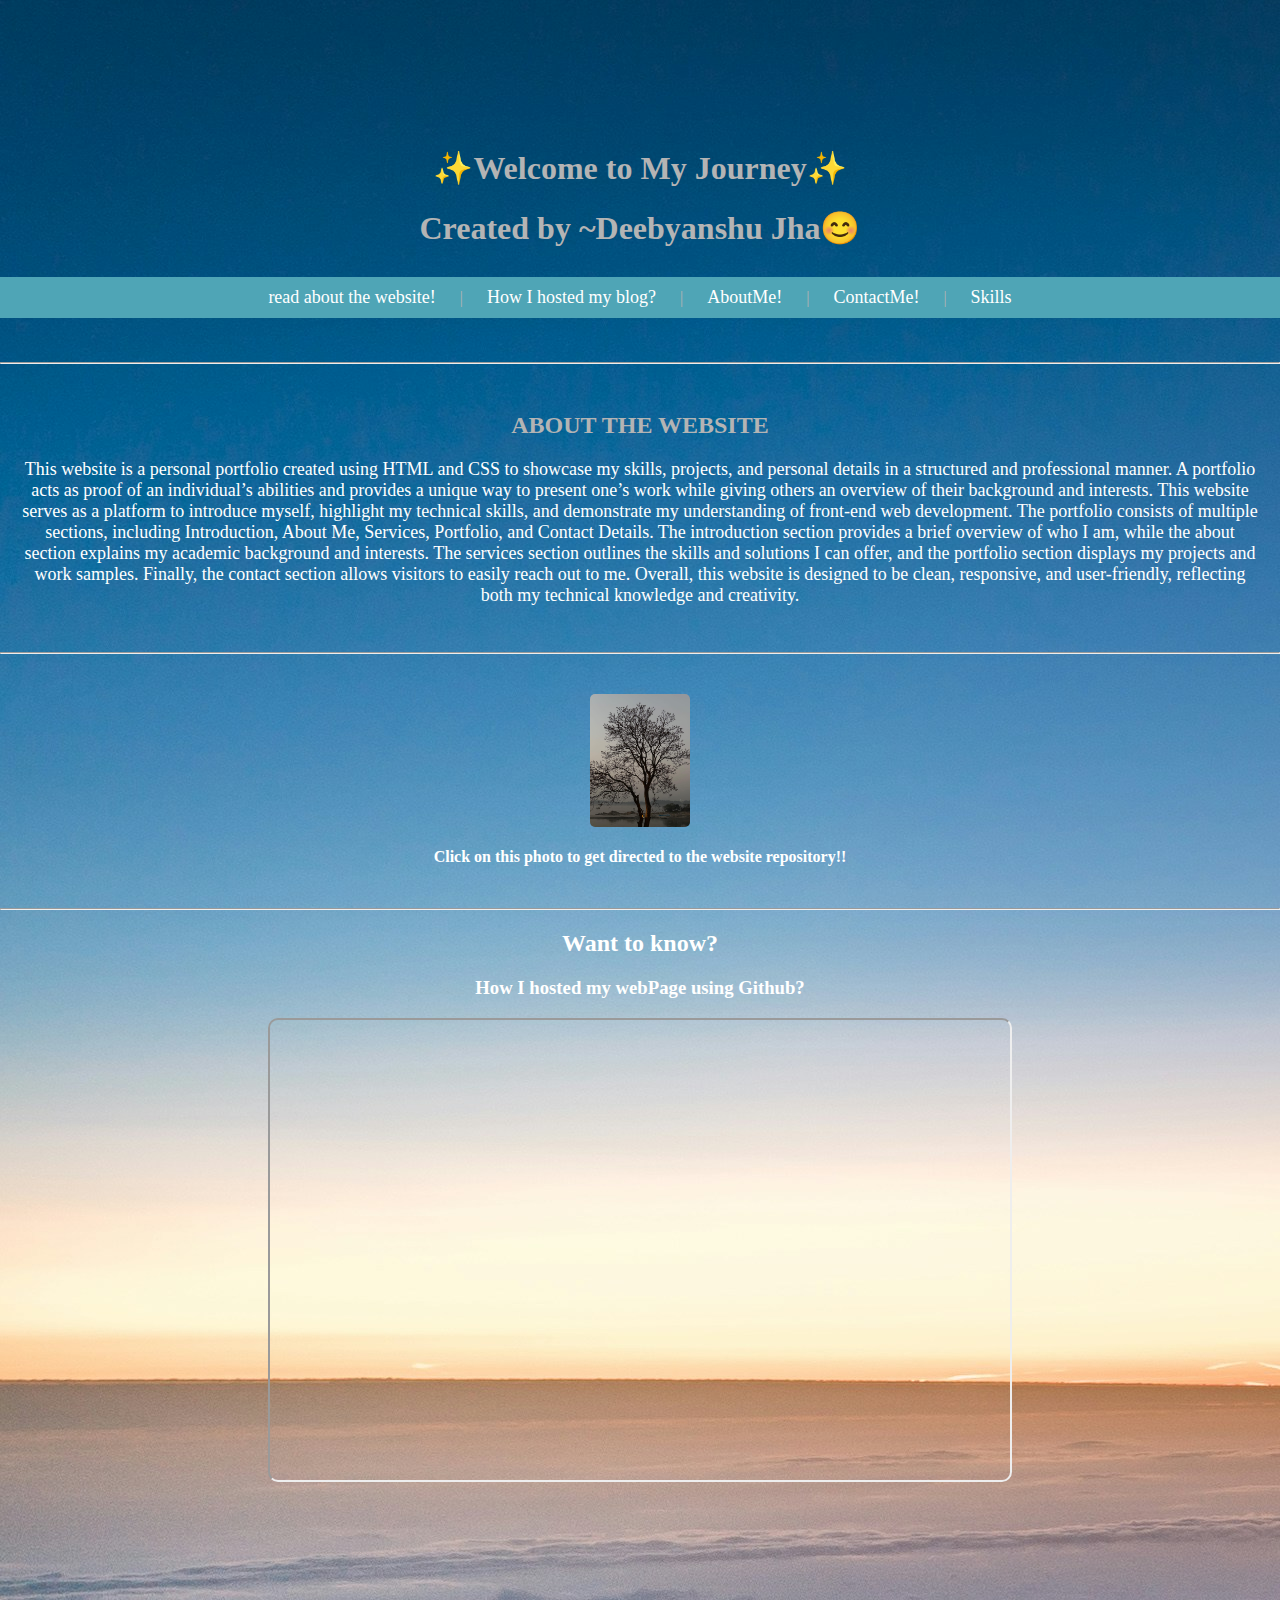
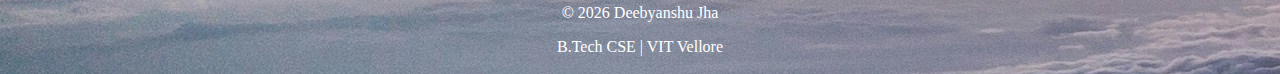
<file: index.html>
<!DOCTYPE html>
<html lang="en">
  <head>
    <meta charset="UTF-8" />
    <meta name="viewport" content="width=device-width, initial-scale=1.0" />
    <title>Dj_portfolio</title>
    <style>
      .section1 {
        text-align: center;
        padding: 20px;
      }

      #para1 {
        font-size: large;
        color: white;
      }

      .videosection {
        text-align: center;
      }
    </style>
    <link rel="stylesheet" href="style.css" />
  </head>
  <body class="banner">
    <header>
      <h1 class="headline">✨Welcome to My Journey✨</h1>
      <h1 class="headline">Created by ~Deebyanshu Jha😊</h1>
    </header>

    <nav>
      <a href="#para1">read about the website!</a> |
      <a href="#vid">How I hosted my blog?</a> |
      <a href="about.html">AboutMe!</a> |
      <a href="contact.html">ContactMe!</a> |
      <a href="skills.html">Skills</a>
    </nav>
    <br /><br />
    <hr />
    <main>
      <article>
        <section class="section1">
          <h2>ABOUT THE WEBSITE</h2>
          <p id="para1">
            This website is a personal portfolio created using HTML and CSS to
            showcase my skills, projects, and personal details in a structured
            and professional manner. A portfolio acts as proof of an
            individual’s abilities and provides a unique way to present one’s
            work while giving others an overview of their background and
            interests. This website serves as a platform to introduce myself,
            highlight my technical skills, and demonstrate my understanding of
            front-end web development. The portfolio consists of multiple
            sections, including Introduction, About Me, Services, Portfolio, and
            Contact Details. The introduction section provides a brief overview
            of who I am, while the about section explains my academic background
            and interests. The services section outlines the skills and
            solutions I can offer, and the portfolio section displays my
            projects and work samples. Finally, the contact section allows
            visitors to easily reach out to me. Overall, this website is
            designed to be clean, responsive, and user-friendly, reflecting both
            my technical knowledge and creativity.
          </p>
        </section>
      </article>
      <hr />
    </main>

    <aside align="center" style="margin-top: 40px">
      <a href="https://github.com/deebyanshujha/portfolio-website-a2"
        ><img
          src="githubRepo.jpeg"
          alt="githubRepo"
          style="width: 100px; border-radius: 5px"
      /></a>
      <p style="color: white; font-weight: bold">
        Click on this photo to get directed to the website repository!!
      </p>
    </aside>
    <br />
    <hr />
    <aside class="videosection">
      <h2 style="color: white">Want to know?</h2>
      <h3 style="color: white">How I hosted my webPage using Github?</h3>

      <iframe
        src="https://drive.google.com/file/d/140pdHgyzHq6JPrmqThaDMxpsmkyE43wg/preview"
        width="740"
        height="460"
        allow="autoplay"
        style="border-radius: 10px"
        id="vid"
      >
      </iframe>
    </aside>
    <footer class="footer">
      <p>© 2026 Deebyanshu Jha</p>
      <p>B.Tech CSE | VIT Vellore</p>
    </footer>
  </body>
</html>
</file>
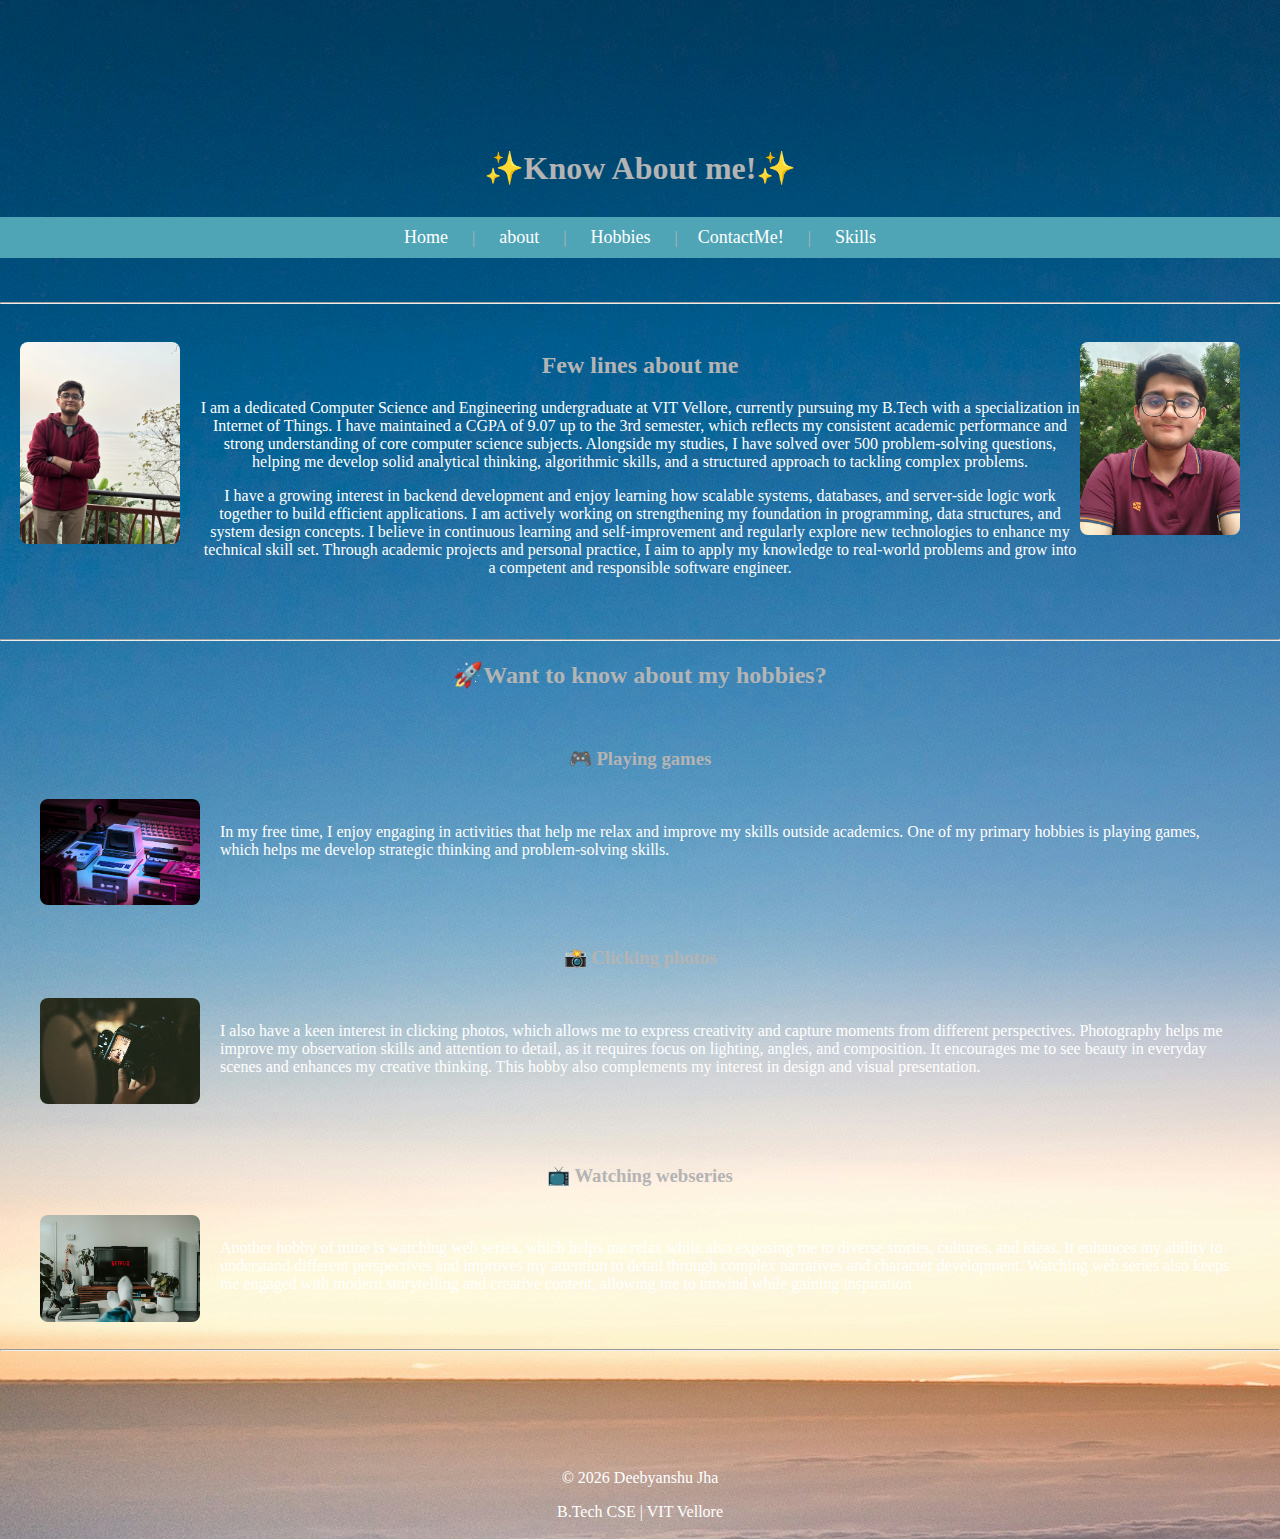
<file: about.html>
<!DOCTYPE html>
<html lang="en">
  <head>
    <meta charset="UTF-8" />
    <meta name="viewport" content="width=device-width, initial-scale=1.0" />
    <title>aboutpage</title>
    <link rel="stylesheet" href="style.css" />
    <style>
      #about {
        text-align: center;
        padding: 20px;
        overflow: auto;
      }
      .para1 {
        color: white;
      }
      .profile-img1 {
        float: left;
        width: 160px;
        margin: 10px 20px 10px 0;
        border-radius: 8px;
      }
      .profile-img2 {
        float: right;
        width: 160px;
        margin: 10px 20px 10px 0;
        border-radius: 8px;
      }
    </style>
  </head>

  <body class="banner">
    <header>
      <h1>✨Know About me!✨</h1>
    </header>

    <nav>
      <a href="index.html">Home</a> | <a href="#about">about</a> |
      <a href="#hobbySection">Hobbies</a
      >  |<a href="contact.html">ContactMe!</a> |
      <a href="skills.html">Skills</a>
    </nav>
    <br /><br />
    <hr />
    <main>
      <article>
        <section id="about">
          <img src="deebyanshu.png" alt="Profile Photo" class="profile-img1" />
          <img src="me.png" alt="Working Photo" class="profile-img2" />
          <h2>Few lines about me</h2>
          <p class="para1">
            I am a dedicated Computer Science and Engineering undergraduate at
            VIT Vellore, currently pursuing my B.Tech with a specialization in
            Internet of Things. I have maintained a CGPA of 9.07 up to the 3rd
            semester, which reflects my consistent academic performance and
            strong understanding of core computer science subjects. Alongside my
            studies, I have solved over 500 problem-solving questions, helping
            me develop solid analytical thinking, algorithmic skills, and a
            structured approach to tackling complex problems.
          </p>
          <p class="para1">
            I have a growing interest in backend development and enjoy learning
            how scalable systems, databases, and server-side logic work together
            to build efficient applications. I am actively working on
            strengthening my foundation in programming, data structures, and
            system design concepts. I believe in continuous learning and
            self-improvement and regularly explore new technologies to enhance
            my technical skill set. Through academic projects and personal
            practice, I aim to apply my knowledge to real-world problems and
            grow into a competent and responsible software engineer.
          </p>
        </section>
        <br />
        <hr />
        <section class="hobies" id="hobbySection">
          <h2 style="text-align: center">🚀Want to know about my hobbies?</h2>
          <ul style="padding: 20px; margin: 20px; list-style-type: none">
            <li>
              <h3 style="text-align: center">🎮 Playing games</h3>
              <img src="games.png" alt="games-image" class="profile-img1" />
              <br />
              <p style="color: white">
                In my free time, I enjoy engaging in activities that help me
                relax and improve my skills outside academics. One of my primary
                hobbies is playing games, which helps me develop strategic
                thinking and problem-solving skills.
              </p>
            </li>
            <br /><br /><br />
            <li>
              <h3 style="text-align: center">📸 Clicking photos</h3>
              <img
                src="clickPhotos.png"
                alt="clicking-photos"
                class="profile-img1"
              />
              <br />
              <p style="color: white">
                I also have a keen interest in clicking photos, which allows me
                to express creativity and capture moments from different
                perspectives. Photography helps me improve my observation skills
                and attention to detail, as it requires focus on lighting,
                angles, and composition. It encourages me to see beauty in
                everyday scenes and enhances my creative thinking. This hobby
                also complements my interest in design and visual presentation.
              </p>
            </li>
            <br /><br /><br />
            <li>
              <h3 style="text-align: center">📺 Watching webseries</h3>
              <img src="netflix.png" alt="netflix" class="profile-img1" />
              <br />
              <p style="color: white">
                Another hobby of mine is watching web series, which helps me
                relax while also exposing me to diverse stories, cultures, and
                ideas. It enhances my ability to understand different
                perspectives and improves my attention to detail through complex
                narratives and character development. Watching web series also
                keeps me engaged with modern storytelling and creative content,
                allowing me to unwind while gaining inspiration.
              </p>
            </li>
          </ul>
          <hr />
          <footer class="footer">
            <p>© 2026 Deebyanshu Jha</p>
            <p>B.Tech CSE | VIT Vellore</p>
          </footer>
        </section>
      </article>
    </main>
  </body>
</html>
</file>
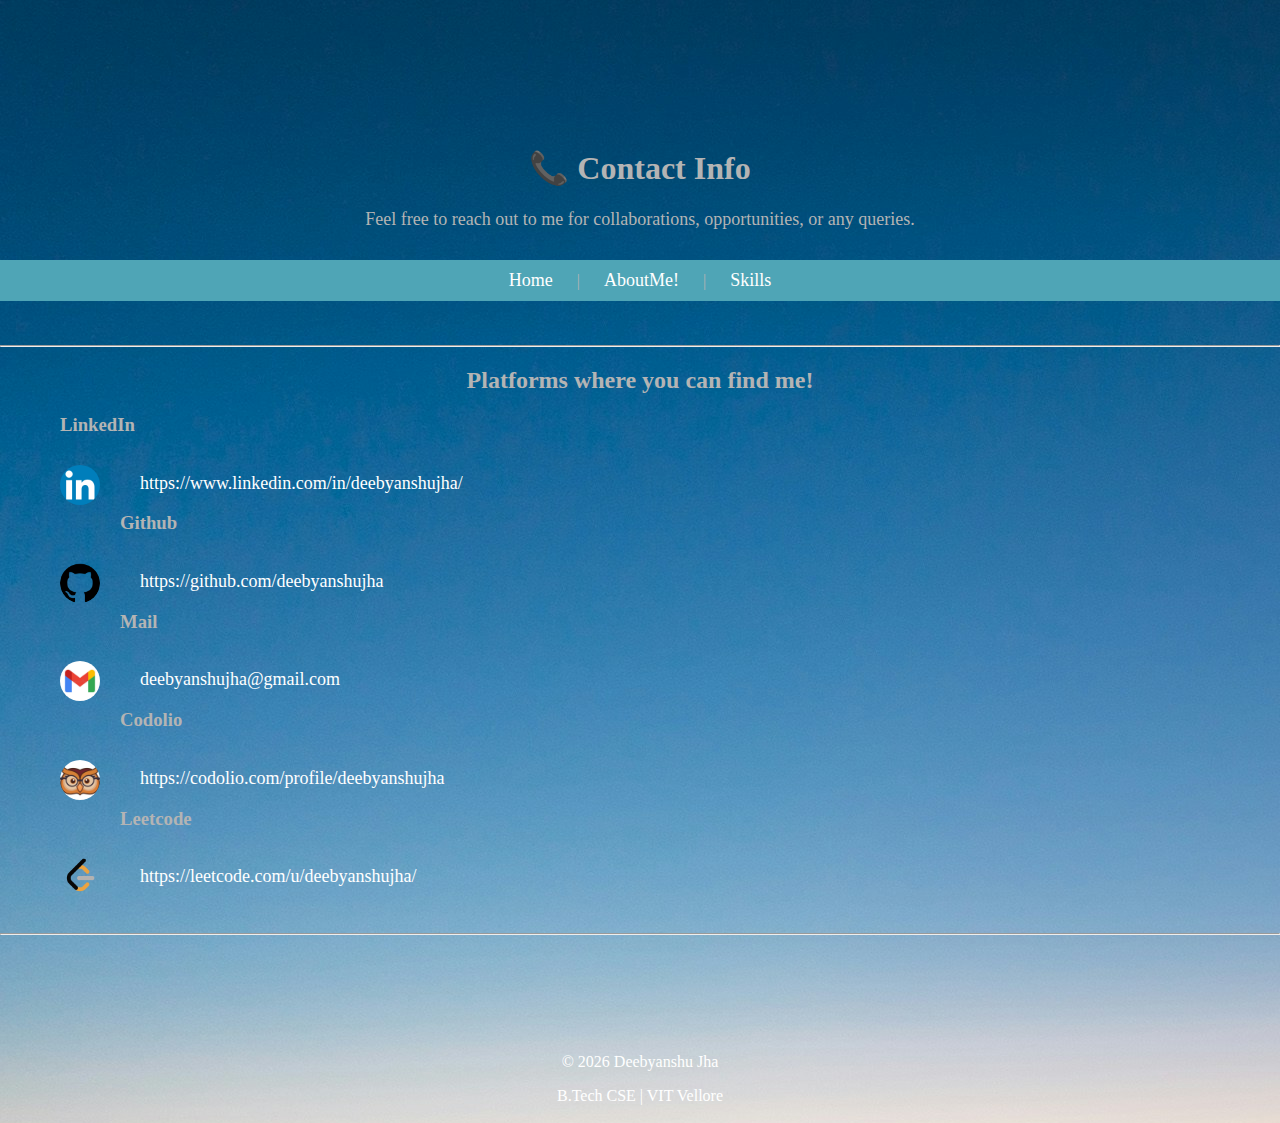
<file: contact.html>
<!DOCTYPE html>
<html lang="en">
  <head>
    <meta charset="UTF-8" />
    <meta name="viewport" content="width=device-width, initial-scale=1.0" />
    <title>Document</title>
    <link rel="stylesheet" href="style.css" />
    <style>
      .img-logo {
        float: left;
        margin: 10px 20px 10px 0;
        border-radius: 50%;
        width: 40px;
        height: 40px;
      }
    </style>
  </head>
  <body class="banner">
    <header>
      <h1>📞 Contact Info</h1>
      <p style="font-size: large">
        Feel free to reach out to me for collaborations, opportunities, or any
        queries.
      </p>
    </header>

    <nav>
      <a href="index.html">Home</a> | <a href="about.html">AboutMe!</a> |
      <a href="skills.html">Skills</a>
    </nav>
    <br /><br />
    <hr />
    <main>
      <h2 style="text-align: center">Platforms where you can find me!</h2>
      <ul style="margin: 20px; list-style-type: none">
        <li>
          <h3>LinkedIn</h3>
          <img src="ln.png" alt="linkedin" class="img-logo" />
          <br />
          <a href="https://www.linkedin.com/in/deebyanshujha/"
            >https://www.linkedin.com/in/deebyanshujha/</a
          >
        </li>
        <li>
          <h3>Github</h3>
          <img src="github.png" alt="github" class="img-logo" />
          <br />
          <a href="https://github.com/deebyanshujha"
            >https://github.com/deebyanshujha</a
          >
        </li>

        <li>
          <h3>Mail</h3>
          <img src="mail.png" alt="mail" class="img-logo" />
          <br />
          <a href="deebyanshujha@gmail.com">deebyanshujha@gmail.com</a>
        </li>

        <li>
          <h3>Codolio</h3>
          <img src="codolio.png" alt="codolio" class="img-logo" />
          <br />
          <a href="https://codolio.com/profile/deebyanshujha"
            >https://codolio.com/profile/deebyanshujha</a
          >
        </li>

        <li>
          <h3>Leetcode</h3>
          <img src="leetcode.png" alt="leetcode" class="img-logo" />
          <br />
          <a href="https://leetcode.com/u/deebyanshujha/"
            >https://leetcode.com/u/deebyanshujha/</a
          >
        </li>
      </ul>
    </main>
    <br>
    <hr>
    <footer class="footer">
      <p>© 2026 Deebyanshu Jha</p>
      <p>B.Tech CSE | VIT Vellore</p>
    </footer>
  </body>
</html>
</file>
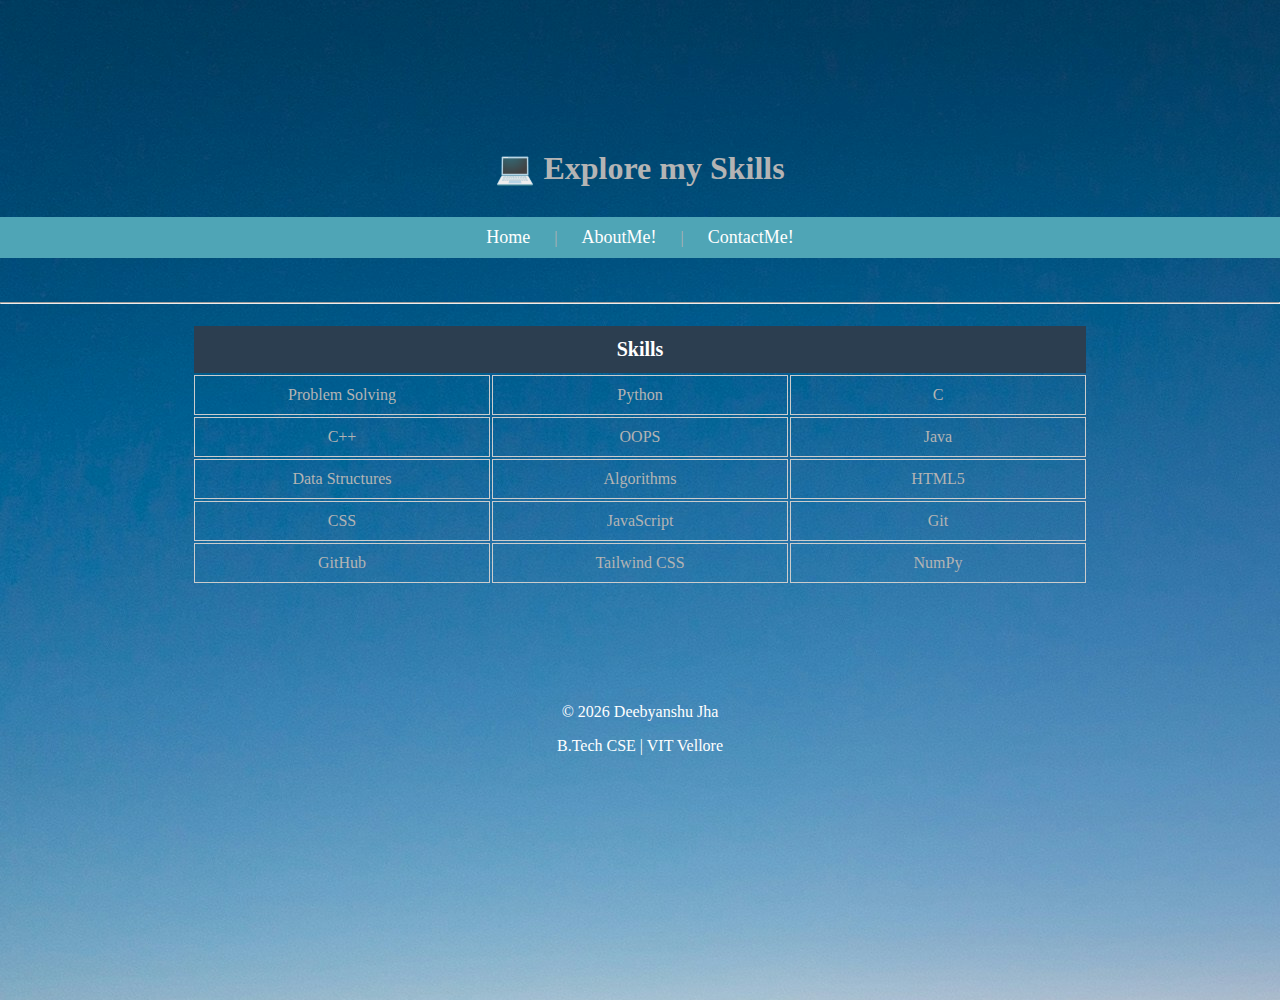
<file: skills.html>
<!DOCTYPE html>
<html lang="en">
  <head>
    <meta charset="UTF-8" />
    <meta name="viewport" content="width=device-width, initial-scale=1.0" />
    <title>skills</title>
    <link rel="stylesheet" href="style.css" />
    <style>
      .skills-table {
        width: 70%;
        margin: 20px auto;
        table-layout: fixed; 
      }
      .skills-table td {
        border: 1px solid #ccc;
        padding: 10px;
        text-align: center;
      }
      .skills-table th {
        background-color: #2c3e50;
        color: white;
        font-size: 20px;
        padding: 12px;
      }
    </style>
  </head>
  <body class="banner">
    <header>
      <h1>💻 Explore my Skills</h1>
    </header>
    <nav>
      <a href="index.html">Home</a> | <a href="about.html">AboutMe!</a> |
      <a href="contact.html">ContactMe!</a>
    </nav>
    <br /><br />
    <hr />
    <main>
      <article>
        <section>
          <table class="skills-table">
            <thead>
              <tr>
                <th colspan="3">Skills</th>
              </tr>
            </thead>

            <tbody>
              <tr>
                <td>Problem Solving</td>
                <td>Python</td>
                <td>C</td>
              </tr>
              <tr>
                <td>C++</td>
                <td>OOPS</td>
                <td>Java</td>
              </tr>
              <tr>
                <td>Data Structures</td>
                <td>Algorithms</td>
                <td>HTML5</td>
              </tr>
              <tr>
                <td>CSS</td>
                <td>JavaScript</td>
                <td>Git</td>
              </tr>
              <tr>
                <td>GitHub</td>
                <td>Tailwind CSS</td>
                <td>NumPy</td>
              </tr>
            </tbody>
          </table>
        </section>
      </article>
    </main>
    <footer class="footer">
      <p>© 2026 Deebyanshu Jha</p>
      <p>B.Tech CSE | VIT Vellore</p>
    </footer>
  </body>
</html>
</file>
<file: style.css>
body {
  padding: 0px;
  margin: 0px;
  background-color: #212121;
  color: rgb(180, 180, 180);
  font-family: cursive;
}
nav {
  text-align: center;
  background-color: #4fa5b6;
  margin-top: 30px;
  padding: 10px;
}
header {
  text-align: center;
  padding-top: 10%;
}
.banner {
  background-image: url("banner.jpg");
  height: 1000px;
  background-repeat: no-repeat;
  width: 100%;
}

a {
  color: white;
  padding: 20px;
  text-decoration: none;
  font-size: large;
}

.footer {
  text-align: center;
  color: white;
  margin-top: 100px;
  padding: 2px;
}
</file>
